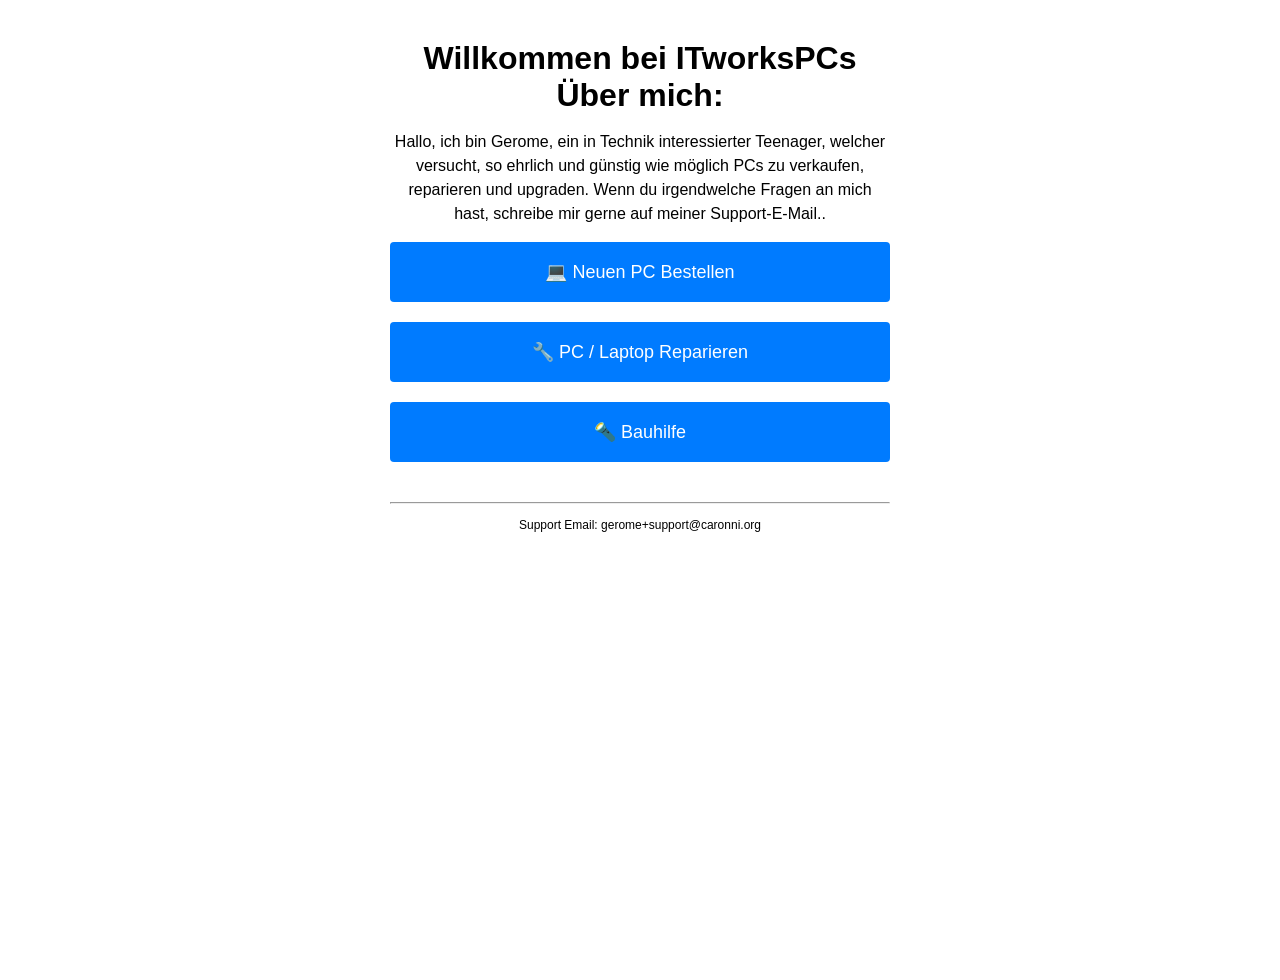
<file: index.html>
<!DOCTYPE html>
<html lang="de">
<head>
  <meta charset="UTF-8">
  <title>ITworksPCs</title>
  <style>
    body { font-family: Arial, sans-serif; margin: 40px auto; max-width: 500px; min-height: 100vh; }
    h1 { margin-bottom: 16px; text-align: center; }
    p { line-height: 1.5; }
    input, select, textarea, button { display: block; width: 100%; margin-bottom: 10px; padding: 12px; box-sizing: border-box; }
    textarea { height: 80px; resize: vertical; }
    button { cursor: pointer; background-color: #007BFF; color: white; border: none; border-radius: 4px; font-size: 16px; }
    button:hover { background-color: #0056b3; }
    
    /* Extra Design für den Zurück-Button */
    .btn-back { background-color: #6c757d; margin-bottom: 20px; }
    .btn-back:hover { background-color: #5a6268; }

    /* CSS Klassen zum Verstecken und Anzeigen der Bereiche */
    .screen { display: none; }
    .screen.active { display: block; }
    
    /* Design für die Startseite-Auswahl */
    .menu-button { height: 60px; font-size: 18px; margin-bottom: 20px; }
    
    #status { margin-top: 8px; font-size: 16px; }
  </style>
</head>
<body>

  <div id="selection-screen" class="screen active">
    <h1>Willkommen bei ITworksPCs<br>Über mich:</h1>
    <p style="text-align: center;">Hallo, ich bin Gerome, ein in Technik interessierter Teenager, welcher versucht, so ehrlich und günstig wie möglich PCs zu verkaufen, reparieren und upgraden. Wenn du irgendwelche Fragen an mich hast, schreibe mir gerne auf meiner Support-E-Mail..</p>
    <button class="menu-button" onclick="showScreen('order-screen')">💻 Neuen PC Bestellen</button>
    <button class="menu-button" onclick="showScreen('repair-screen')">🔧 PC / Laptop Reparieren</button>
    <button class="menu-button" onclick="showScreen('bauhelp-screen')">🔦 Bauhilfe</button>
  </div>

  <div id="order-screen" class="screen">
    <button class="btn-back" onclick="showScreen('selection-screen')">⬅ Zurück zur Auswahl</button>
    <h1>ITworksPCs Bestellen</h1>
    <p>Du brauchst ein Computer?, kein Problem! Je nach Bestellung kann es mehrere Monate dauern.<br>
    <b>Nur innerhalb der Schweiz. Minimum 500 CHF. Gratis 2 Jahre Limitierte Garantie. 30 Tage Rückgabe.</b> Lieferkosten undefiniert.</p>
    
    <form id="pcForm">
      <input type="email" name="user_email" placeholder="Deine E-Mail" required>
      <input type="text" name="user_name" placeholder="Dein Name" required>
      <input type="number" name="budget" placeholder="Budget (Fr.)" required>
      
      <select name="groesse" required>
        <option value="">PC Groesse wählen</option>
        <option value="Small">Klein</option>
        <option value="Mid">Mittel</option>
        <option value="Big">Gross</option>
      </select>
      
      <select name="usage" required>
        <option value="">Verwendung wählen</option>
        <option value="Gaming">Gaming</option>
        <option value="Workstation">Workstation</option>
        <option value="Gaming & Workstation">Gaming & Workstation</option>
      </select>
      
      <select name="rgb" required>
        <option value="">Lichter?</option>
        <option value="Fancy (RGB)">Mit Lichter</option>
        <option value="Nicht Fancy">Ohne Lichter</option>
      </select>
      
      <textarea name="extras" placeholder="Extra Wünsche..."></textarea>
      <button type="submit">Anfrage senden</button>
    </form>
  </div>

  <div id="bauhelp-screen" class="screen">
    <button class="btn-back" onclick="showScreen('selection-screen')">⬅ Zurück zur Auswahl</button>
    <h1>Bauhilfe Kriegen</h1>
    <p>Du willst ein Desktop oder ein Framework Laptop haben, weisst aber nicht wie man ihn baut? Kein Problem, ich helfe gern!</p>
  
    <form id="bauhelpForm">
      <input type="email" name="user_email" placeholder="Deine E-Mail" required>
      <input type="text" name="user_name" placeholder="Dein Name" required>
      
      <select name="typ" required>
        <option value="">PC Typ wählen</option>
        <option value="Desktop">Desktop</option>
        <option value="Framework">Framework</option>
      </select>
      
      <select name="State" required>
        <option value="">Zustand wählen</option>
        <option value="Ich stecke fest">Ich stecke fest</option>
        <option value="Noch nicht begonnen">Noch nicht begonnen</option>
      </select>
      
      <select name="mehr" required>
        <option value="">Alle Komponenten beisammen?</option>
        <option value="Ja">Ja</option>
        <option value="Nein">Nein</option>
      </select>
      
      <textarea name="Detais" placeholder="Extra Details"></textarea>
      <button type="submit">Anfrage senden</button>
    </form>
  </div>

  <div id="repair-screen" class="screen">
    <button class="btn-back" onclick="showScreen('selection-screen')">⬅ Zurück zur Auswahl</button>
    <h1>PC & Laptop Reparatur</h1>
    <p>Dein Gerät macht Probleme? Beschreibe mir, was los ist, und ich schaue es mir an. Wichtig: Ich kann nicht alle Geräte reparieren, weswegen ich eine Antwort und Offerte geben werde. </p>
    <form id="repairForm">
      <input type="email" name="rep_email" placeholder="Deine E-Mail" required>
      <input type="text" name="rep_name" placeholder="Dein Name" required>
      
      <select name="rep_type" required>
        <option value="">Gerätetyp wählen</option>
        <option value="Desktop PC">Desktop PC</option>
        <option value="Laptop">Laptop</option>
      </select>
      
      <input type="text" name="rep_model" placeholder="Computer Modell (z.B. HP Pavilion, Eigenbau)" required>
      <textarea name="rep_problem" placeholder="Beschreibe das Problem genau..." required></textarea>
      
      <button type="submit">Reparatur anfragen</button>
    </form>
  </div>

  <hr style="margin-top: 40px;">
  <p style="font-size: 12px; text-align: center;">Support Email: gerome+support@caronni.org</p>

  <script>
    // 1. Funktion zum Wechseln der Bildschirme
    function showScreen(screenId) {
      const screens = document.querySelectorAll('.screen');
      screens.forEach(screen => {
        screen.classList.remove('active');
      });
      document.getElementById(screenId).classList.add('active');
    }

    // 2. Logik für das PC-Bestellformular
    const pcForm = document.getElementById("pcForm");
    pcForm.addEventListener("submit", function(e) {
      e.preventDefault(); 
      
      const recipient = "gerome+Orders@caronni.org";
      const subject = "PC-Anfrage ITworksPCs";
      
      const bodyParts = [
        `E-Mail: ${pcForm.user_email.value}`,
        `Name: ${pcForm.user_name.value}`,
        `Budget: ${pcForm.budget.value} Fr.`,
        `Größe: ${pcForm.groesse.value}`,
        `Verwendung: ${pcForm.usage.value}`,
        `RGB: ${pcForm.rgb.value}`,
        pcForm.extras.value ? `Extras: ${pcForm.extras.value}` : "",
        `Datum: ${new Date().toLocaleString()}`
      ].filter(Boolean).join("\n");

      window.location.href = `mailto:${recipient}?subject=${encodeURIComponent(subject)}&body=${encodeURIComponent(bodyParts)}`;
    });

    // 3. Logik für das Bauhilfe-Formular
    const bauhelpForm = document.getElementById("bauhelpForm");
    bauhelpForm.addEventListener("submit", function(e) {
      e.preventDefault(); 
      
      const recipient = "gerome+bauhelp@caronni.org";
      const subject = "PC-Hilfe ITworksPCs";
      
      const bodyParts = [
        `E-Mail: ${bauhelpForm.user_email.value}`,
        `Name: ${bauhelpForm.user_name.value}`,
        `Typ: ${bauhelpForm.typ.value}`,
        `Zustand: ${bauhelpForm.State.value}`,
        `Komponenten beisammen?: ${bauhelpForm.mehr.value}`,
        bauhelpForm.Detais.value ? `Details: ${bauhelpForm.Detais.value}` : "",
        `Datum: ${new Date().toLocaleString()}`
      ].filter(Boolean).join("\n");

      window.location.href = `mailto:${recipient}?subject=${encodeURIComponent(subject)}&body=${encodeURIComponent(bodyParts)}`;
    });

    // 4. Logik für das Reparaturformular
    const repairForm = document.getElementById("repairForm");
    repairForm.addEventListener("submit", function(e) {
      e.preventDefault(); 
      
      const recipient = "gerome+reperatur@caronni.org";
      const subject = "Reparatur-Anfrage ITworksPCs";
      
      const bodyParts = [
        `E-Mail: ${repairForm.rep_email.value}`,
        `Name: ${repairForm.rep_name.value}`,
        `Gerätetyp: ${repairForm.rep_type.value}`,
        `Modell: ${repairForm.rep_model.value}`,
        `Problem: ${repairForm.rep_problem.value}`,
        `Datum: ${new Date().toLocaleString()}`
      ].filter(Boolean).join("\n");

      window.location.href = `mailto:${recipient}?subject=${encodeURIComponent(subject)}&body=${encodeURIComponent(bodyParts)}`;
    });
  </script>
</body>
</html>
</file>
